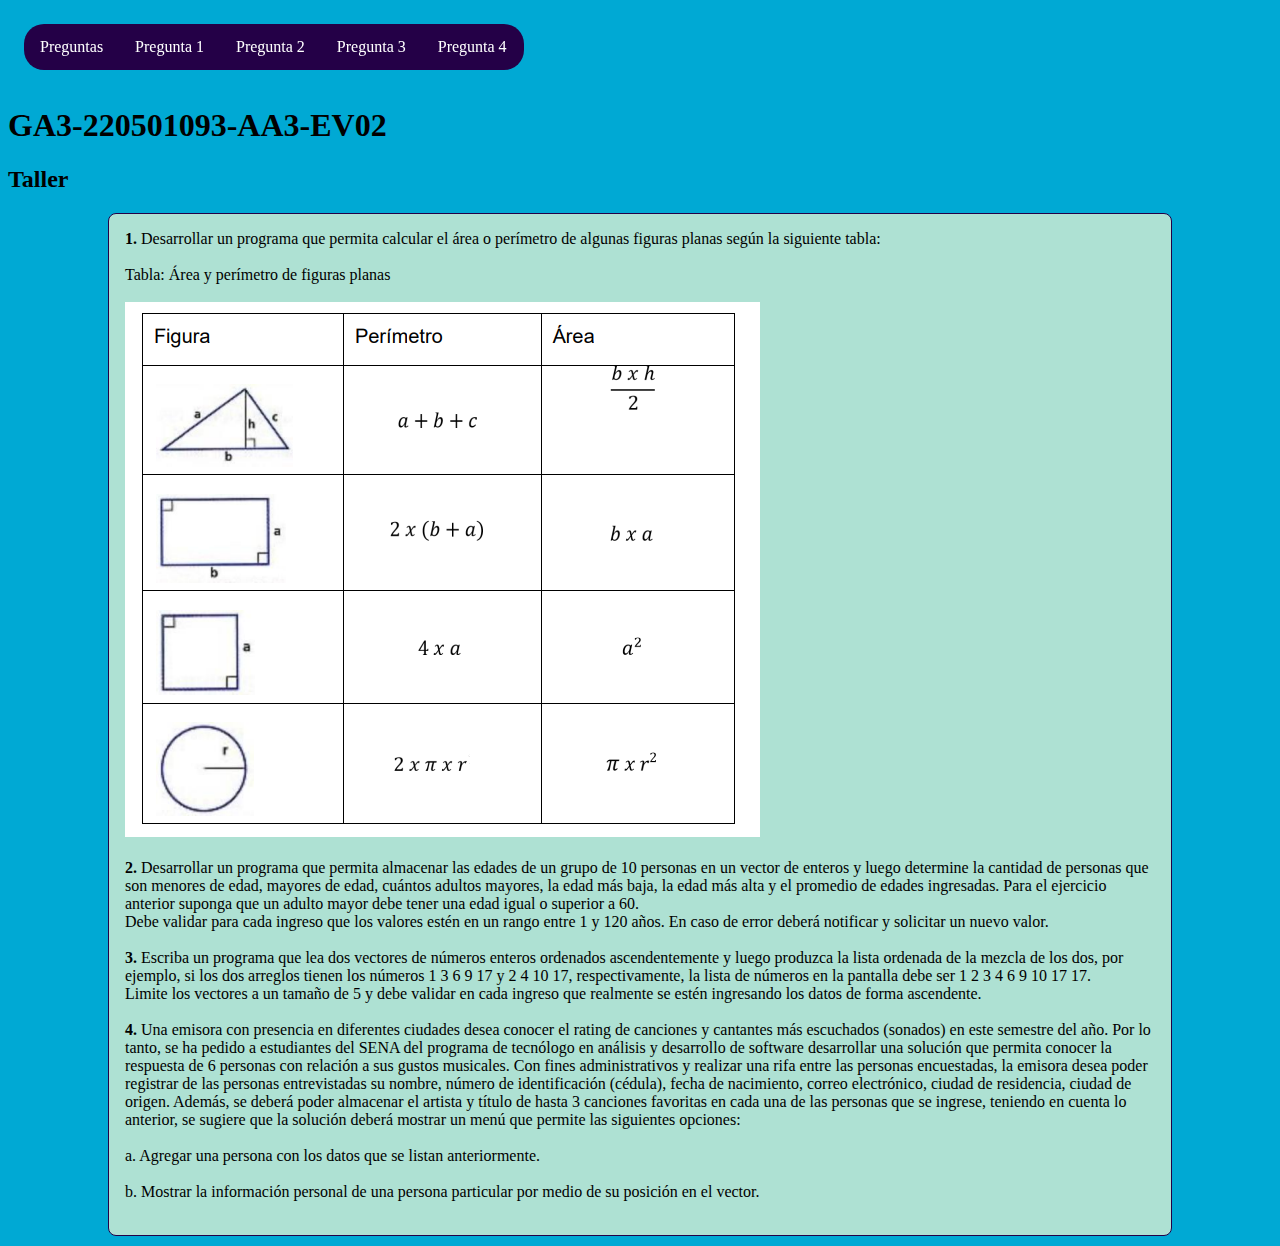
<file: index.html>
<!DOCTYPE html>
<html lang="en">
  <head>
    <meta charset="UTF-8" />
    <meta name="viewport" content="width=device-width, initial-scale=1.0" />
    <link rel="stylesheet" href="./frontend/css/style1.css" />
    <link rel="stylesheet" href="./frontend/css/style2.css" />
    <link rel="stylesheet" href="./frontend/css/style3.css" />
    <link rel="stylesheet" href="./frontend/css/style4.css" />
    <link rel="stylesheet" href="./frontend/css/style0.css" />

    <title>GA3-220501093-AA3-EV02</title>
  </head>
  <body>
    <nav class="navbar">
      <ul>
        <li><a href="./index.html" id="p0"></a></li>
        <li><a href="./frontend/view/question1.html" id="p1"></a></li>
        <li><a href="./frontend/view/question2.html" id="p2"></a></li>
        <li><a href="./frontend/view/question3.html" id="p3"></a></li>
        <li><a href="./frontend/view/question4.html" id="p4"></a></li>
      </ul>
    </nav>

    <div>
      <h1>GA3-220501093-AA3-EV02</h1>
      <h2>Taller</h2>
    </div>

    <p class="card" id="question"></p>


    <script type="module" src="./backend/questions.js"></script>
  </body>
</html>
</file>
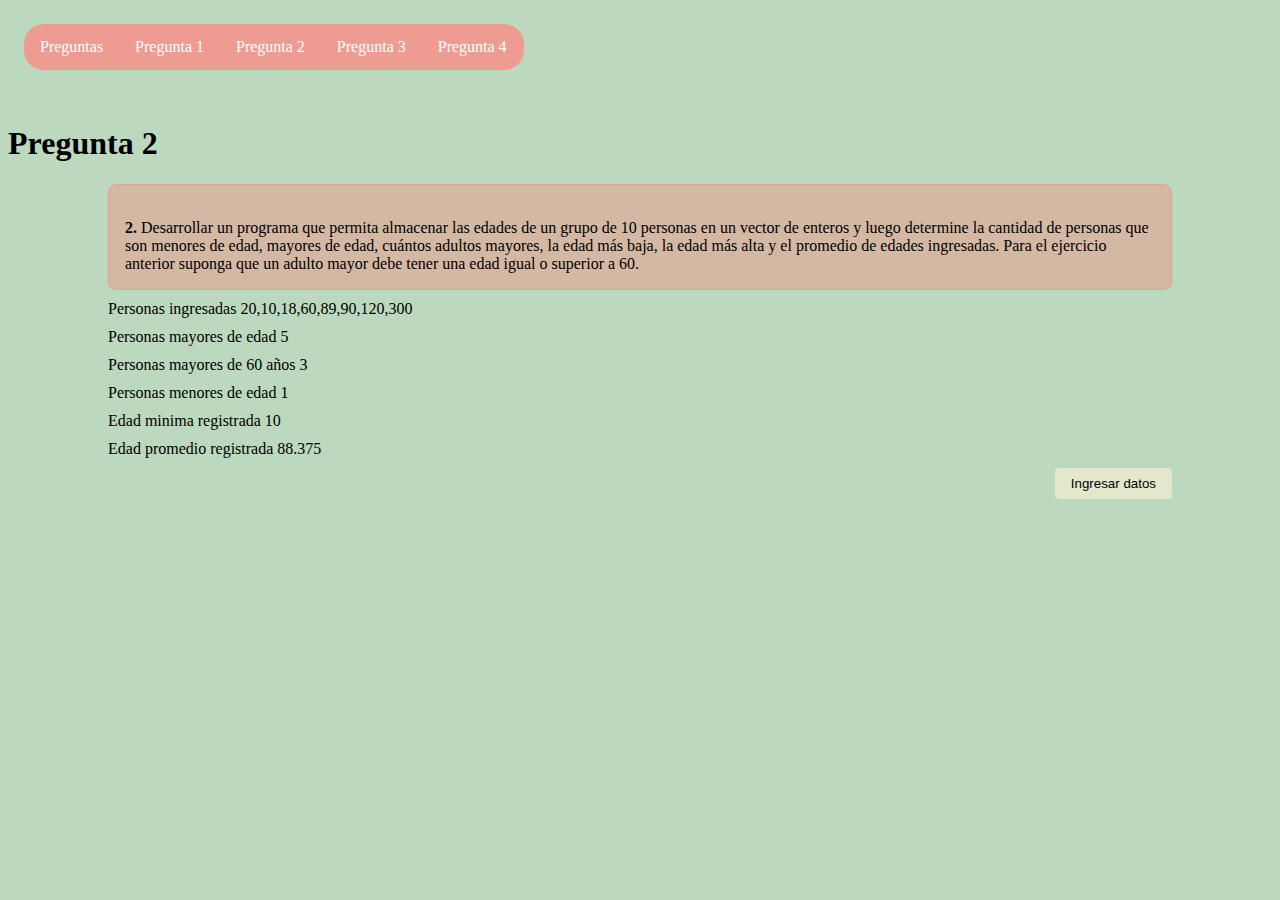
<file: frontend/view/question2.html>
<!DOCTYPE html>
<html lang="en">
  <head>
    <meta charset="UTF-8" />
    <meta name="viewport" content="width=device-width, initial-scale=1.0" />
    <link rel="stylesheet" href="../css/style2.css" />
    <title>Pregunta 2</title>
  </head>
  <body>
    <nav class="navbar">
      <ul>
        <li><a href="../../index.html" id="p0"></a></li>
        <li><a href="../view/question1.html" id="p1"></a></li>
        <li><a href="./question2.html" id="p2"></a></li>
        <li><a href="../view/question3.html" id="p3"></a></li>
        <li><a href="../view/question4.html" id="p4"></a></li>
      </ul>
    </nav>
    <br />
    <h1 id="numberQ">Pregunta 1</h1>

    <p class="card" id="question">No hay data</p>

    <p id="data1">No hay data</p>
    <p id="data2">No hay data</p>
    <p id="data3">No hay data</p>
    <p id="data4">No hay data</p>
    <p id="data5">No hay data</p>
    <p id="data6">No hay data</p>
    <div class="container">
      <button type="button" id="enterD">Ingresar datos</button>
    </div>
    <script type="module" src="../../backend/questions.js"></script>
    <script type="module" src="../../backend/personas.js"></script>
  </body>
</html>
</file>
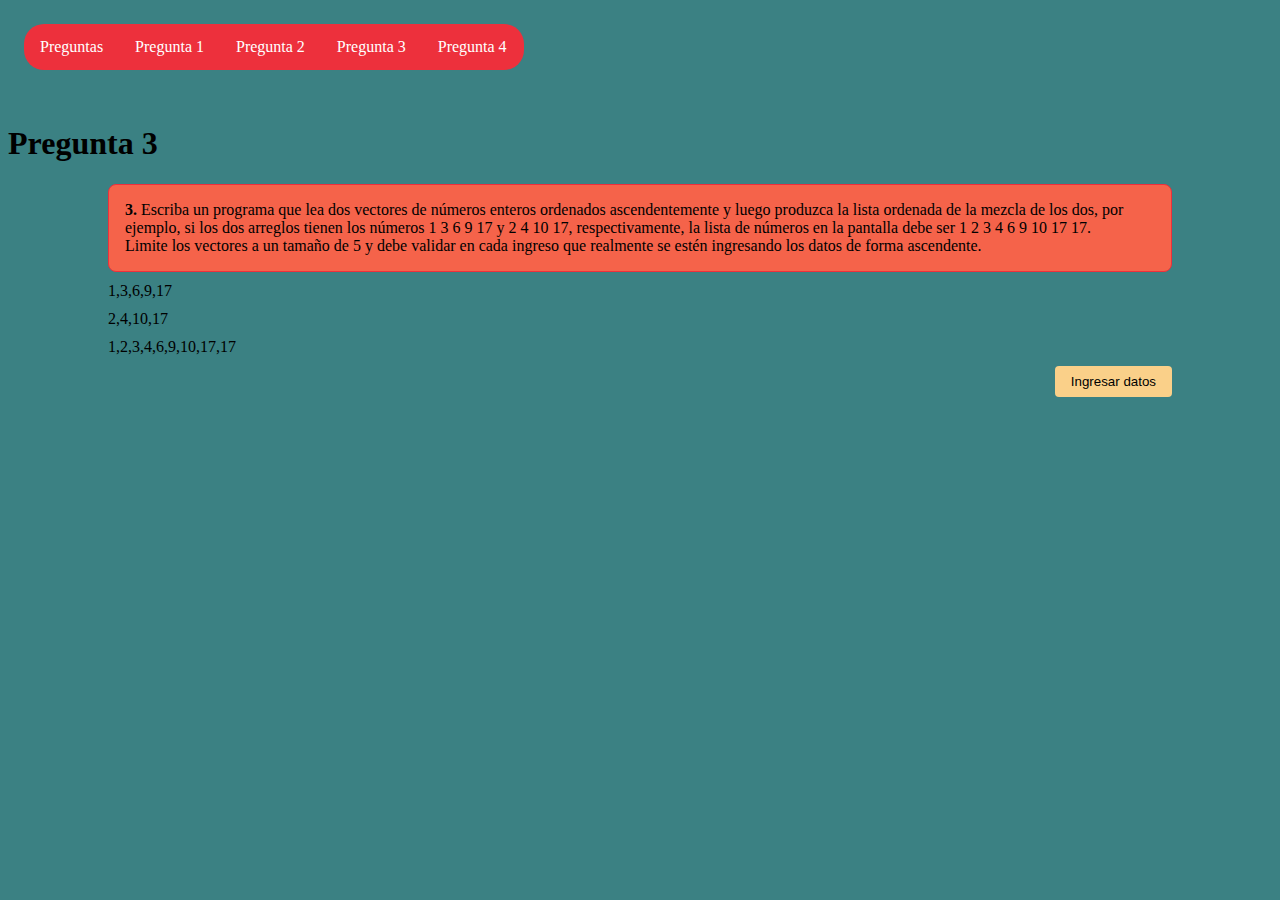
<file: frontend/view/question3.html>
<!DOCTYPE html>
<html lang="en">
  <head>
    <meta charset="UTF-8" />
    <meta name="viewport" content="width=device-width, initial-scale=1.0" />
    <link rel="stylesheet" href="../css/style3.css" />
    <title>Pregunta 3</title>
  </head>
  <body>
    <nav class="navbar">
      <ul>
        <li><a href="../../index.html" id="p0"></a></li>
        <li><a href="../view/question1.html" id="p1"></a></li>
        <li><a href="../view/question2.html" id="p2"></a></li>
        <li><a href="./question3.html" id="p3"></a></li>
        <li><a href="../view/question4.html" id="p4"></a></li>
      </ul>
    </nav>
    <br />
    <h1 id="numberQ">Pregunta 1</h1>

    <p class="card" id="question">No hay data</p>

    <p id="data1">No hay data</p>
    <p id="data2">No hay data</p>
    <p id="data3">No hay data</p>

    <div class="container">
      <button type="button" id="enterD">Ingresar datos</button>
    </div>
    <script type="module" src="../../backend/questions.js"></script>
    <script type="module" src="../../backend/numeros.js"></script>
  </body>
</html>
</file>
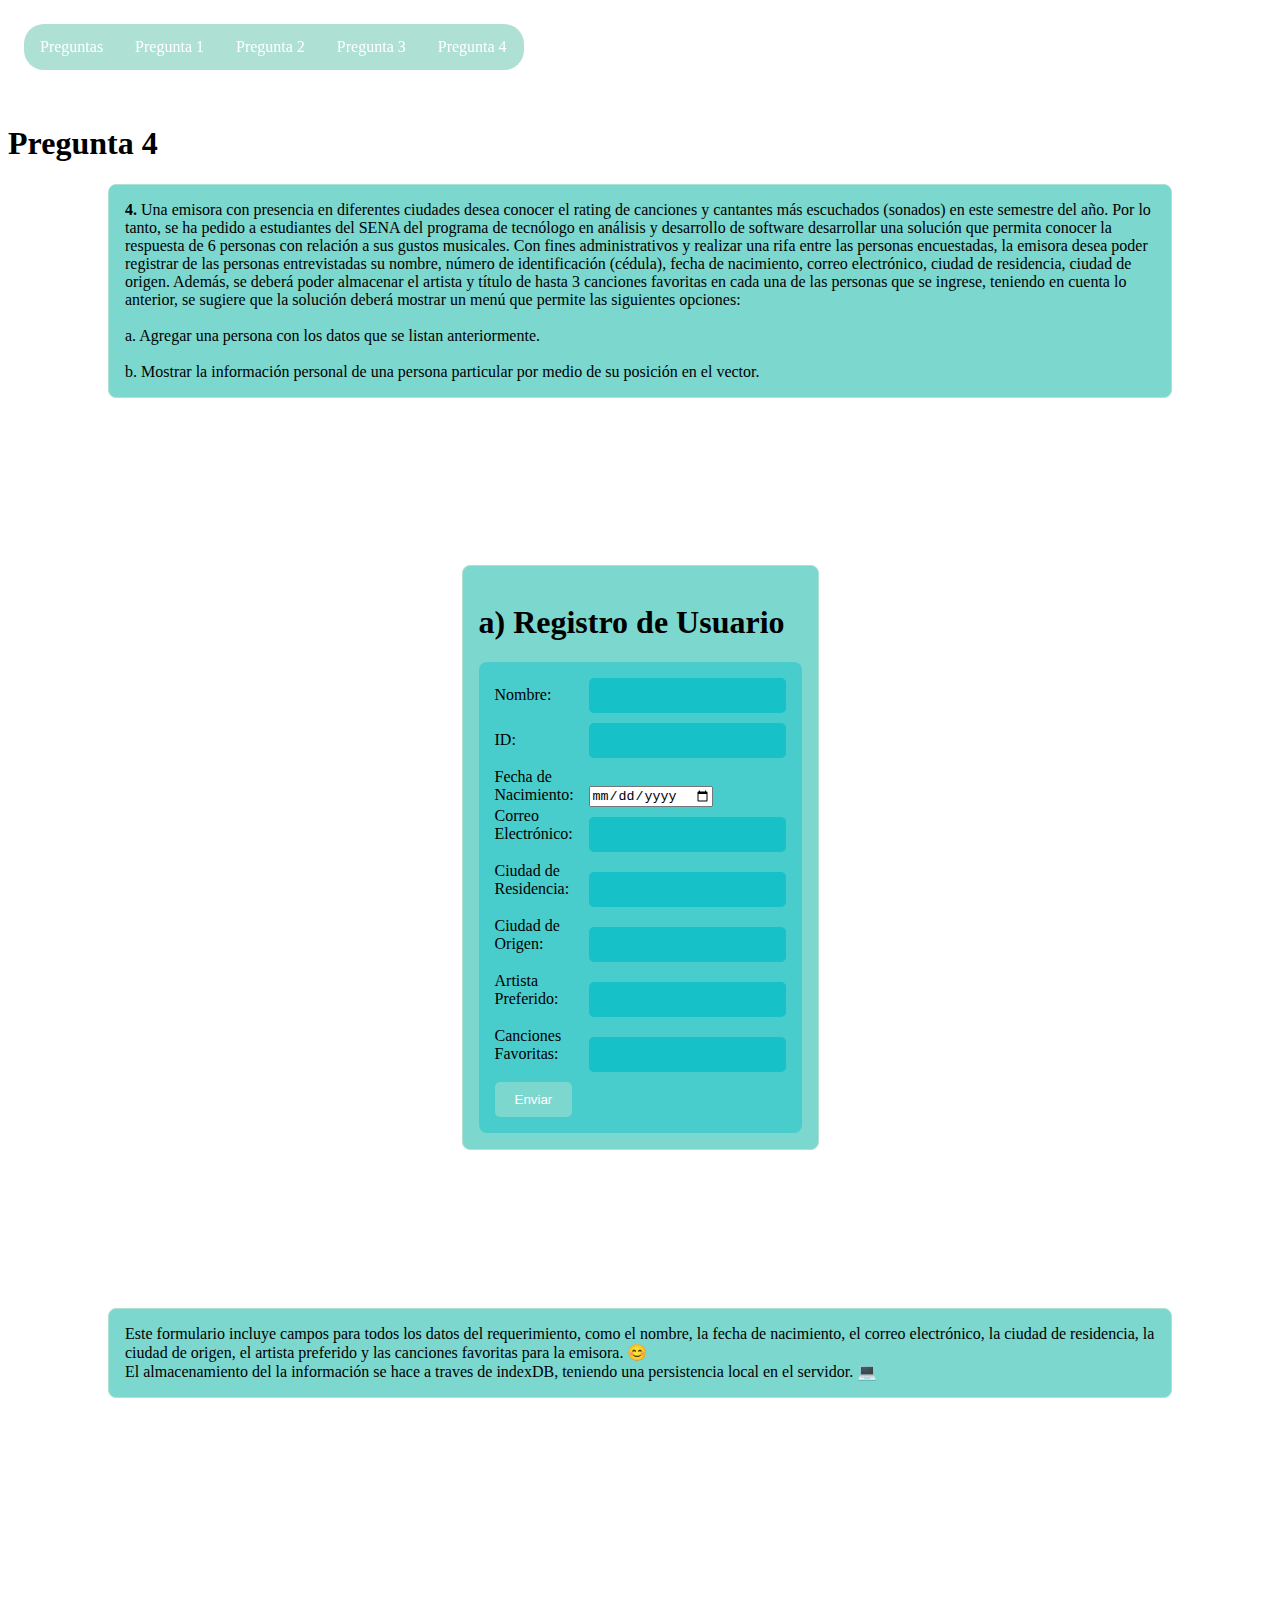
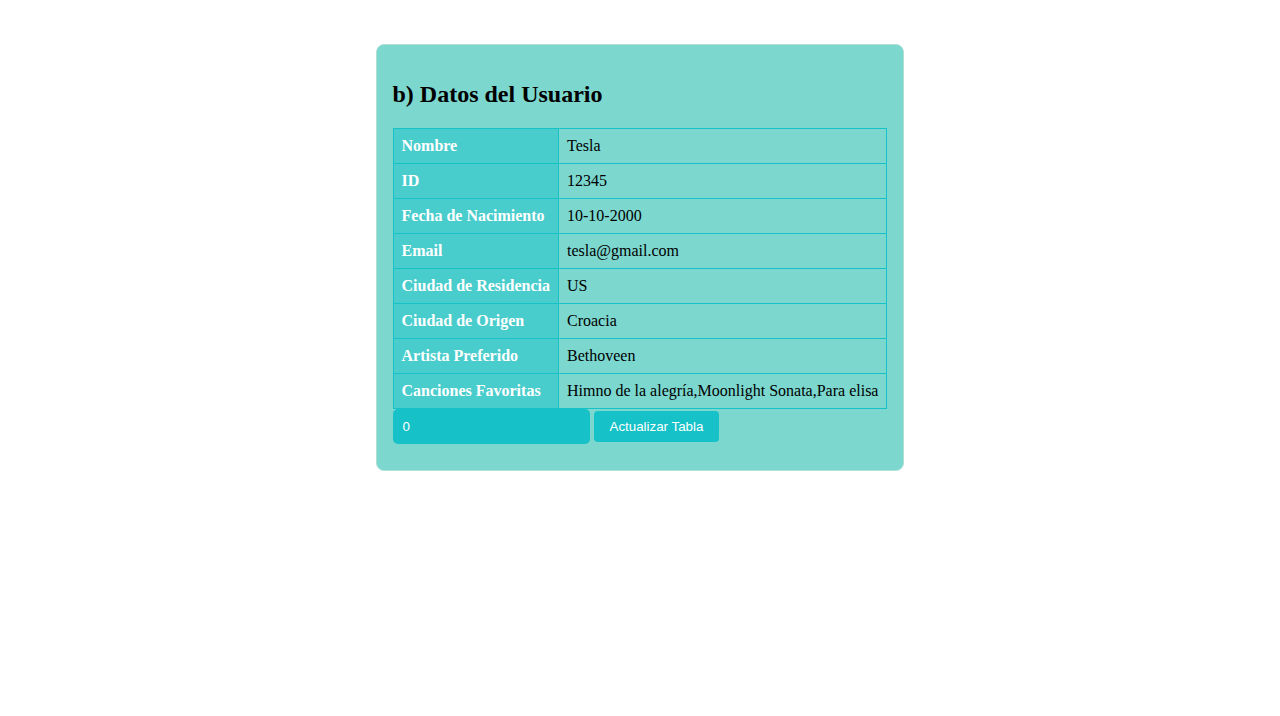
<file: frontend/view/question4.html>
<!DOCTYPE html>
<html lang="en">
  <head>
    <meta charset="UTF-8" />
    <meta name="viewport" content="width=device-width, initial-scale=1.0" />
    <link rel="stylesheet" href="../css/style4.css" />
    <title>Pregunta 4</title>
  </head>
  <body>
    <nav class="navbar">
      <ul>
        <li><a href="../../index.html" id="p0"></a></li>
        <li><a href="../view/question1.html" id="p1"></a></li>
        <li><a href="../view/question2.html" id="p2"></a></li>
        <li><a href="../view/question3.html" id="p3"></a></li>
        <li><a href="./question4.html" id="p4"></a></li>
      </ul>
    </nav>
    <br />
    <h1 id="numberQ">Pregunta 1</h1>
    <p class="card" id="question">No hay data</p>

    <div class="container">
      <div class="card">
        <h1>a) Registro de Usuario</h1>
        <form id="emisoraForm" method="POST">
          <span id="index"></span>
          <label for="nombre">Nombre:</label>
          <input type="text" id="nombre" name="nombre" value="" required />
          <br />

          <label for="id">ID:</label>
          <input type="text" id="id" name="id" value="" required />
          <br />

          <label for="birthdate">Fecha de Nacimiento:</label>
          <input type="date" id="birthdate" name="birthdate" required />
          <br />

          <label for="email">Correo Electrónico:</label>
          <input type="email" id="email" name="email" value="" required />
          <br />

          <label for="CiudadResid">Ciudad de Residencia:</label>
          <input
            type="text"
            id="CiudadResid"
            name="CiudadResid"
            value=""
            required
          />
          <br />

          <label for="CiudadOrigin">Ciudad de Origen:</label>
          <input
            type="text"
            id="CiudadOrigin"
            name="CiudadOrigin"
            value=""
            required
          />
          <br />

          <label for="ArtistaPref">Artista Preferido:</label>
          <input
            type="text"
            id="ArtistaPref"
            name="ArtistaPref"
            value=""
            required
          />
          <br />

          <label for="Canciones">Canciones Favoritas:</label>
          <input
            type="text"
            class=".form-input"
            id="Canciones"
            name="Canciones"
            value=""
            required
          />
          <br />

          <input type="submit" value="Enviar" />
        </form>
      </div>
    </div>
    <p class="card">
      Este formulario incluye campos para todos los datos del requerimiento,
      como el nombre, la fecha de nacimiento, el correo electrónico, la ciudad
      de residencia, la ciudad de origen, el artista preferido y las canciones
      favoritas para la emisora. 😊
      <br />
      El almacenamiento del la información se hace a traves de indexDB, teniendo
      una persistencia local en el servidor. 💻
    </p>

    <!-- <img src="/frontend/assets/Figuras.png" id="im" alt=""> -->

    <div class="container">
      <div class="card">
        <h2>b) Datos del Usuario</h2>
        <table>
          <tr>
            <th>Nombre</th>
            <td id="nameTd">Tesla</td>
          </tr>
          <tr>
            <th>ID</th>
            <td id="idTd">12345</td>
          </tr>
          <tr>
            <th>Fecha de Nacimiento</th>
            <td id="birthdateTd">10-10-2000</td>
          </tr>
          <tr>
            <th>Email</th>
            <td id="emailTd">tesla@gmail.com</td>
          </tr>
          <tr>
            <th>Ciudad de Residencia</th>
            <td id="cityReTd">US</td>
          </tr>
          <tr>
            <th>Ciudad de Origen</th>
            <td id="cityOrTd">Croacia</td>
          </tr>
          <tr>
            <th>Artista Preferido</th>
            <td id="artistTd">Bethoveen</td>
          </tr>
          <tr>
            <th>Canciones Favoritas</th>
            <td id="songsTd">
              Himno de la alegría,Moonlight Sonata,Para elisa
            </td>
          </tr>
        </table>
        <input type="text" id="search" value="0" />
        <button id="Actualizar" class=".button">Actualizar Tabla</button>
      </div>
    </div>
  </body>
  <script type="module" src="../../backend/questions.js"></script>
  <script type="module" src="../../backend/emisora.js"></script>
</html>
</file>
<file: frontend/css/style1.css>
:root {
  --main-1-color: #548c82;
  --main-2-color: #d1ce95;
  --main-3-color: #452d3d;
  --main-4-color: #d55d63;
  --main-bg-color: #fcfade;
}

table {
  width: 100%;
  border-collapse: collapse;
}
th,
td {
  padding: 10px;
  text-align: left;
  border-bottom: 1px solid #ddd;
}
th {
  background-color: #f2f2f2;
}
/* Estilos para el botón */

/* Estilos para el card y el contenedor */

.container {
  display: flex;
  justify-content: right;
  align-items: center;
  padding-right: 100px;
}
/* Establece las variables de color */

/* Estilo para la tabla */
table {
  border-collapse: collapse;
  width: 100%;
}

/* Estilo para las celdas de la tabla */
table td,
table th {
  border: 1px solid var(--main-1-color);
  padding: 8px;
}

/* Estilo para el encabezado de la tabla */
table th {
  background-color: var(--main-2-color);
  color: white;
}

/* Estilo para la tarjeta */
.card {
  background-color: var(--main-4-color);
  border: 1px solid var(--main-3-color);
  padding: 16px;
  border-radius: 8px;
}
/* Estilo para el fondo */
body {
  background-color: var(--main-bg-color);
}
/* Estilo para la barra de navegación */

/* Estilo para el formulario */
form {
  background-color: var(--main-2-color);
  padding: 16px;
  border-radius: 8px;
}
/* Estilo para los botones */
button {
  background-color: var(--main-1-color);
  color: white;
  border: none;
  padding: 8px 16px;
  border-radius: 4px;
  cursor: pointer;
}

/* Estilo para los campos de entrada */
input[type="text"],
input[type="email"],
input[type="password"] {
  background-color: var(--main-1-color);
  color: white;
  border: none;
  border-radius: 5px;
  padding: 10px;
  margin-bottom: 10px;
}
label {
  display: inline-block;
  width: 90px;
}

input[type="submit"] {
  background-color: var(--main-3-color);
  color: white;
  border: none;
  border-radius: 5px;
  padding: 10px 20px;
  cursor: pointer;
  transition: background-color 0.3s ease;
}

input[type="submit"]:hover {
  background-color: var(--main-4-color);
}
.navbar {
  color: white;
  padding: 16px;
  border-radius: 10px;

  max-width: 500px;
}

p {
  /* padding: 100px; */
  margin: 0 100px 10px 100px;
  width: auto;
}

ul {
  padding: 10px 10px 10px 10px;
  list-style-type: none;
  margin: 0;
  padding: 0;
  overflow: hidden;
  background-color: var(--main-4-color);
  /* position: -webkit-sticky; Safari */
  position: sticky;
  top: 0;
  border-radius: 20px;
  /* padding-right: 600px; */
}

li {
  float: left;
}

li a {
  display: block;
  color: white;
  text-align: center;
  padding: 14px 16px;
  text-decoration: none;
}

li a:hover {
  background-color: var(--main-1-color);
}
</file>
<file: frontend/css/style2.css>
:root {
  --main-1-color: #e3e8cd;
  --main-2-color: #fe857e;
  --main-3-color: #d3b9a3;
  --main-4-color: #ee9c92;
  --main-bg-color: #bcd8bf;
}

table {
  width: 100%;
  border-collapse: collapse;
}
th,
td {
  padding: 10px;
  text-align: left;
  border-bottom: 1px solid #ddd;
}
th {
  background-color: #f2f2f2;
}
/* Estilos para el botón */

/* Estilos para el card y el contenedor */

.container {
  display: flex;
  justify-content: right;
  align-items: center;
  padding-right: 100px;
}
/* Establece las variables de color */

/* Estilo para la tabla */
table {
  border-collapse: collapse;
  width: 100%;
}

/* Estilo para las celdas de la tabla */
table td,
table th {
  border: 1px solid var(--main-1-color);
  padding: 8px;
}

/* Estilo para el encabezado de la tabla */
table th {
  background-color: var(--main-2-color);
  color: white;
}

/* Estilo para la tarjeta */
.card {
  background-color: var(--main-3-color);
  border: 1px solid var(--main-4-color);
  padding: 16px;
  border-radius: 8px;
}
/* Estilo para el fondo */
body {
  background-color: var(--main-bg-color);
}
/* Estilo para la barra de navegación */

/* Estilo para el formulario */
form {
  background-color: var(--main-2-color);
  padding: 16px;
  border-radius: 8px;
}
/* Estilo para los botones */
button {
  background-color: var(--main-1-color);
  color: black;
  border: none;
  padding: 8px 16px;
  border-radius: 4px;
  cursor: pointer;
}

/* Estilo para los campos de entrada */
input[type="text"],
input[type="email"],
input[type="password"] {
  background-color: var(--main-1-color);
  color: white;
  border: none;
  border-radius: 5px;
  padding: 10px;
  margin-bottom: 10px;
}
label {
  display: inline-block;
  width: 90px;
}

input[type="submit"] {
  background-color: var(--main-3-color);
  color: white;
  border: none;
  border-radius: 5px;
  padding: 10px 20px;
  cursor: pointer;
  transition: background-color 0.3s ease;
}

input[type="submit"]:hover {
  background-color: var(--main-4-color);
}
.navbar {
  color: white;
  padding: 16px;
  border-radius: 10px;

  max-width: 500px;
}

p {
  /* padding: 100px; */
  margin: 0 100px 10px 100px;
  width: auto;
}

ul {
  padding: 10px 10px 10px 10px;
  list-style-type: none;
  margin: 0;
  padding: 0;
  overflow: hidden;
  background-color: var(--main-4-color);
  /* position: -webkit-sticky; Safari */
  position: sticky;
  top: 0;
  border-radius: 20px;
  /* padding-right: 600px; */
}

li {
  float: left;
}

li a {
  display: block;
  color: white;
  text-align: center;
  padding: 14px 16px;
  text-decoration: none;
}

li a:hover {
  background-color: var(--main-1-color);
}
</file>
<file: frontend/css/style3.css>
:root {
  --main-1-color: #fad089;
  --main-2-color: #ff9c5b;
  --main-3-color: #f5634a;
  --main-4-color: #ed303c;
  --main-bg-color: #3b8183;
}

table {
  width: 100%;
  border-collapse: collapse;
}
th,
td {
  padding: 10px;
  text-align: left;
  border-bottom: 1px solid #ddd;
}
th {
  background-color: #f2f2f2;
}
/* Estilos para el botón */

/* Estilos para el card y el contenedor */

.container {
  display: flex;
  justify-content: right;
  align-items: center;
  padding-right: 100px;
}
/* Establece las variables de color */

/* Estilo para la tabla */
table {
  border-collapse: collapse;
  width: 100%;
}

/* Estilo para las celdas de la tabla */
table td,
table th {
  border: 1px solid var(--main-1-color);
  padding: 8px;
}

/* Estilo para el encabezado de la tabla */
table th {
  background-color: var(--main-2-color);
  color: white;
}

/* Estilo para la tarjeta */
.card {
  background-color: var(--main-3-color);
  border: 1px solid var(--main-4-color);
  padding: 16px;
  border-radius: 8px;
}
/* Estilo para el fondo */
body {
  background-color: var(--main-bg-color);
}
/* Estilo para la barra de navegación */

/* Estilo para el formulario */
form {
  background-color: var(--main-2-color);
  padding: 16px;
  border-radius: 8px;
}
/* Estilo para los botones */
button {
  background-color: var(--main-1-color);
  color: black;
  border: none;
  padding: 8px 16px;
  border-radius: 4px;
  cursor: pointer;
}

/* Estilo para los campos de entrada */
input[type="text"],
input[type="email"],
input[type="password"] {
  background-color: var(--main-1-color);
  color: white;
  border: none;
  border-radius: 5px;
  padding: 10px;
  margin-bottom: 10px;
}
label {
  display: inline-block;
  width: 90px;
}

input[type="submit"] {
  background-color: var(--main-3-color);
  color: white;
  border: none;
  border-radius: 5px;
  padding: 10px 20px;
  cursor: pointer;
  transition: background-color 0.3s ease;
}

input[type="submit"]:hover {
  background-color: var(--main-4-color);
}
.navbar {
  color: white;
  padding: 16px;
  border-radius: 10px;

  max-width: 500px;
}

p {
  /* padding: 100px; */
  margin: 0 100px 10px 100px;
  width: auto;
}

ul {
  padding: 10px 10px 10px 10px;
  list-style-type: none;
  margin: 0;
  padding: 0;
  overflow: hidden;
  background-color: var(--main-4-color);
  /* position: -webkit-sticky; Safari */
  position: sticky;
  top: 0;
  border-radius: 20px;
  /* padding-right: 600px; */
}

li {
  float: left;
}

li a {
  display: block;
  color: white;
  text-align: center;
  padding: 14px 16px;
  text-decoration: none;
}

li a:hover {
  background-color: var(--main-1-color);
}
</file>
<file: frontend/css/style4.css>
:root {
  --main-1-color: #16c1c8;
  --main-2-color: #49cccc;
  --main-3-color: #7cd7cf;
  --main-4-color: #aee1d3;
  --main-bg-color: ##e1ecd6;
}

table {
  width: 100%;
  border-collapse: collapse;
}
th,
td {
  padding: 10px;
  text-align: left;
  border-bottom: 1px solid #ddd;
}
th {
  background-color: #f2f2f2;
}
/* Estilos para el botón */

/* Estilos para el card y el contenedor */

.container {
  display: flex;
  justify-content: center;
  align-items: center;
  height: 100vh;
}
/* Establece las variables de color */

/* Estilo para la tabla */
table {
  border-collapse: collapse;
  width: 100%;
}

/* Estilo para las celdas de la tabla */
table td,
table th {
  border: 1px solid var(--main-1-color);
  padding: 8px;
}

/* Estilo para el encabezado de la tabla */
table th {
  background-color: var(--main-2-color);
  color: white;
}

/* Estilo para la tarjeta */
.card {
  background-color: var(--main-3-color);
  border: 1px solid var(--main-4-color);
  padding: 16px;
  border-radius: 8px;
}
/* Estilo para el fondo */
body {
  background-color: var(--main-bg-color);
}
/* Estilo para la barra de navegación */

/* Estilo para el formulario */
form {
  background-color: var(--main-2-color);
  padding: 16px;
  border-radius: 8px;
}
/* Estilo para los botones */
button {
  background-color: var(--main-1-color);
  color: white;
  border: none;
  padding: 8px 16px;
  border-radius: 4px;
  cursor: pointer;
}

/* Estilo para los campos de entrada */
input[type="text"],
input[type="email"],
input[type="password"] {
  background-color: var(--main-1-color);
  color: white;
  border: none;
  border-radius: 5px;
  padding: 10px;
  margin-bottom: 10px;
}
label {
  display: inline-block;
  width: 90px;
}

input[type="submit"] {
  background-color: var(--main-3-color);
  color: white;
  border: none;
  border-radius: 5px;
  padding: 10px 20px;
  cursor: pointer;
  transition: background-color 0.3s ease;
}

input[type="submit"]:hover {
  background-color: var(--main-4-color);
}
.navbar {
  color: white;
  padding: 16px;
  border-radius: 10px;

  max-width: 500px;
}

p {
  /* padding: 100px; */
  margin: 0 100px 10px 100px;
  width: auto;
}

ul {
  padding: 10px 10px 10px 10px;
  list-style-type: none;
  margin: 0;
  padding: 0;
  overflow: hidden;
  background-color: var(--main-4-color);
  /* position: -webkit-sticky; Safari */
  position: sticky;
  top: 0;
  border-radius: 20px;
  /* padding-right: 600px; */
}

li {
  float: left;
}

li a {
  display: block;
  color: white;
  text-align: center;
  padding: 14px 16px;
  text-decoration: none;
}

li a:hover {
  background-color: var(--main-1-color);
}
</file>
<file: frontend/css/style0.css>
:root {
  --main-1-color: #40ffdc;
  --main-2-color: #1c0021;
  --main-3-color: #aee1d3;
  --main-4-color: #240047;
  --main-bg-color: #00a9d4;
}

table {
  width: 100%;
  border-collapse: collapse;
}
th,
td {
  padding: 10px;
  text-align: left;
  border-bottom: 1px solid #ddd;
}
th {
  background-color: #f2f2f2;
}
/* Estilos para el botón */

/* Estilos para el card y el contenedor */

.container {
  display: flex;
  justify-content: center;
  align-items: center;
  height: 100vh;
}
/* Establece las variables de color */

/* Estilo para la tabla */
table {
  border-collapse: collapse;
  width: 100%;
}

/* Estilo para las celdas de la tabla */
table td,
table th {
  border: 1px solid var(--main-1-color);
  padding: 8px;
}

/* Estilo para el encabezado de la tabla */
table th {
  background-color: var(--main-2-color);
  color: white;
}

/* Estilo para la tarjeta */
.card {
  background-color: var(--main-3-color);
  border: 1px solid var(--main-4-color);
  padding: 16px;
  border-radius: 8px;
}
/* Estilo para el fondo */
body {
  background-color: var(--main-bg-color);
}
/* Estilo para la barra de navegación */

/* Estilo para el formulario */
form {
  background-color: var(--main-2-color);
  padding: 16px;
  border-radius: 8px;
}
/* Estilo para los botones */
button {
  background-color: var(--main-1-color);
  color: white;
  border: none;
  padding: 8px 16px;
  border-radius: 4px;
  cursor: pointer;
}

/* Estilo para los campos de entrada */
input[type="text"],
input[type="email"],
input[type="password"] {
  background-color: var(--main-1-color);
  color: white;
  border: none;
  border-radius: 5px;
  padding: 10px;
  margin-bottom: 10px;
}
label {
  display: inline-block;
  width: 90px;
}

input[type="submit"] {
  background-color: var(--main-3-color);
  color: white;
  border: none;
  border-radius: 5px;
  padding: 10px 20px;
  cursor: pointer;
  transition: background-color 0.3s ease;
}

input[type="submit"]:hover {
  background-color: var(--main-4-color);
}
.navbar {
  color: white;
  padding: 16px;
  border-radius: 10px;

  max-width: 500px;
}

p {
  /* padding: 100px; */
  margin: 0 100px 10px 100px;
  width: auto;
}

ul {
  padding: 10px 10px 10px 10px;
  list-style-type: none;
  margin: 0;
  padding: 0;
  overflow: hidden;
  background-color: var(--main-4-color);
  /* position: -webkit-sticky; Safari */
  position: sticky;
  top: 0;
  border-radius: 20px;
  /* padding-right: 600px; */
}

li {
  float: left;
}

li a {
  display: block;
  color: white;
  text-align: center;
  padding: 14px 16px;
  text-decoration: none;
}

li a:hover {
  background-color: var(--main-1-color);
}
</file>
